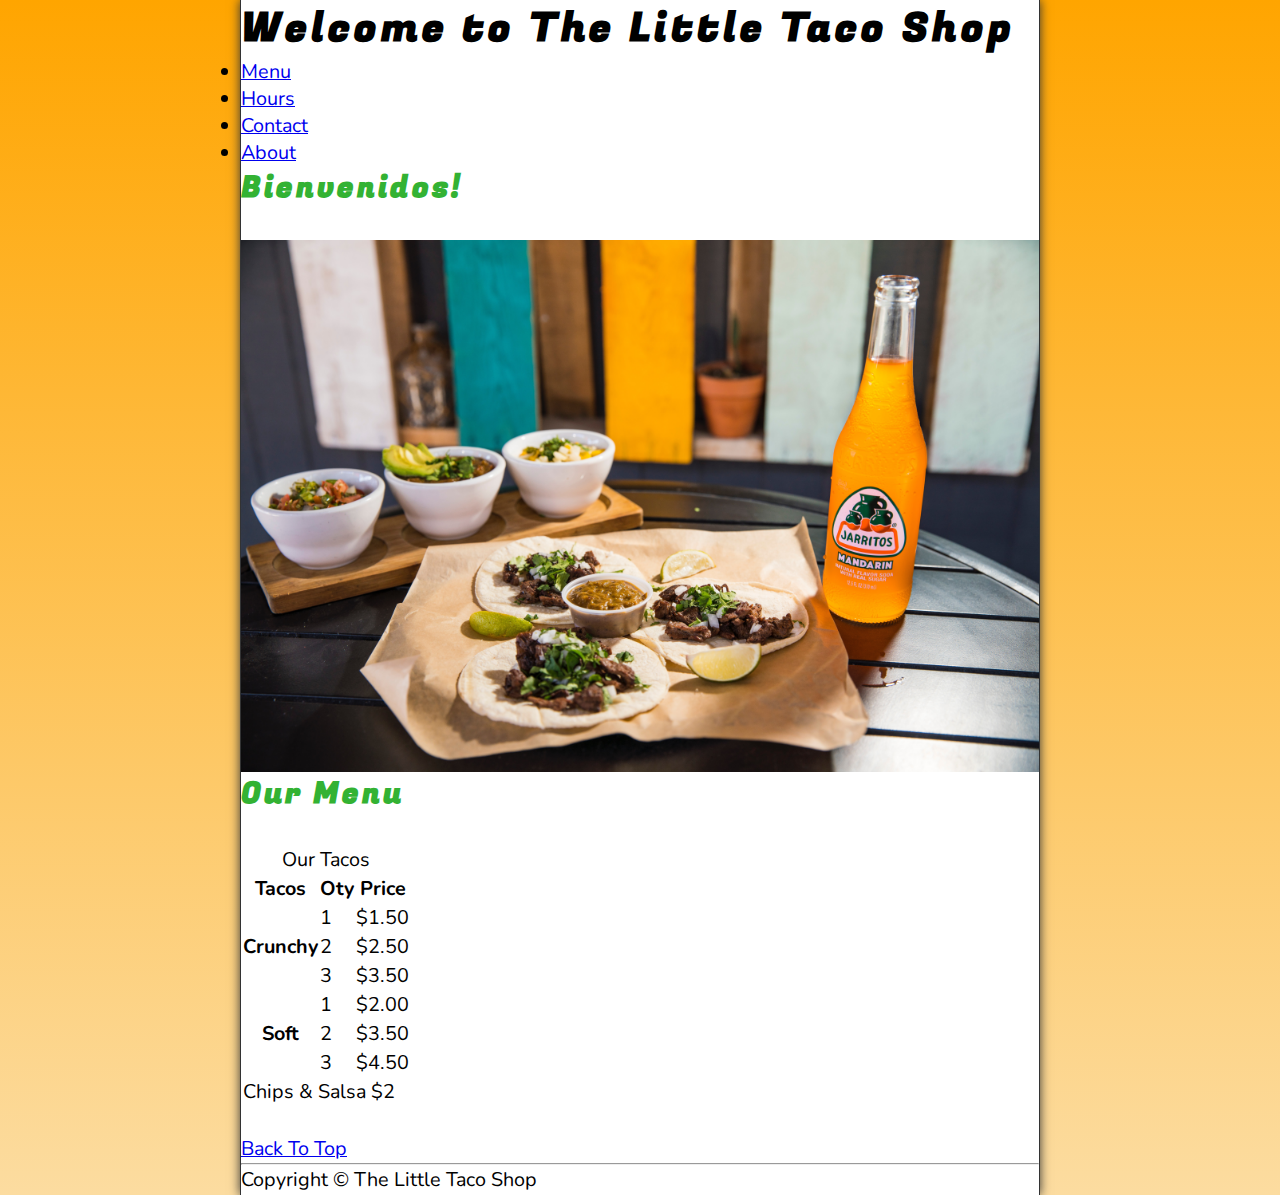
<file: index.html>
<!DOCTYPE html>
<html lang="en">
<head>
    <meta charset="UTF-8">
    <meta name="viewport" content="width=device-width, initial-scale=1.0">
    <meta http-equiv="X-UA-Compatible" content="IE=edge">
    <meta name="author" content="Aryan Yadav">
    <meta name="description" content="The official website for The Little Taco Shop">
    <title>The Little Taco Shop</title>
    <link rel="icon" href="img/icon1.png">
    <link rel="stylesheet" href="style.css">
</head>
<body>
    <header class="header">
    <h1 class="header__h1">Welcome to The Little Taco Shop</h1>

    <nav class="header__nav">
        <ul class="header__ul">
            <li>
                <a href="#menu">Menu</a>
            </li>
            <li>
                <a href="hours.html">Hours</a>
            </li>
            <li>
                <a href="contact.html">Contact</a>
            </li>
            <li>
                <a href="about.html">About</a>
            </li>
        </ul>
    </nav>    
</header>

    <section class="hero">
        <h2 class="hero__h2">Bienvenidos!</h2>
        <figure>
            <img src="img/tacos_and_drink_1000x667.png" alt="tacoimage" width="1000" height="667" title="Tasty Tacos!">
            <figcaption class="offscreen">
                Tacos with Lemon!
            </figcaption>
        </figure>
    </section>

    <main> 
<section id="menu">
    <h2>Our Menu</h2>
    <table>
        <thead>
            <caption>Our Tacos</caption>
            <tr>
                 <th>Tacos</th>
                 <th>Oty</th>
                 <th>Price</th>
            </tr>
            <tr>
                <th rowspan="3">Crunchy</th>
                <td>1</td>
                <td>$1.50</td>
            </tr>
            <tr>
                <td>2</td>
                <td>$2.50</td>
            </tr>
            <tr>
                <td>3</td>
                <td>$3.50</td>
            </tr>
            <tr>
                <th scope="row" rowspan="3">Soft</th>
                <td>1</td>
                <td>$2.00</td>
            </tr>
            <tr>
                <td>2</td>
                <td>$3.50</td>
            </tr>
            <tr>
                <td>3</td>
                <td>$4.50</td>
            </tr>
        </thead>
        <tfoot>
            <td colspan="3">Chips & Salsa $2</td>
        </tfoot>
    </table>
    <br>
<p>
    <a href="#">Back To Top</a>
</p>
</section>

</main>

<hr>
<footer>
<p>
    Copyright &copy; The Little Taco Shop
</p>
</footer>
</body>
</html>
</file>
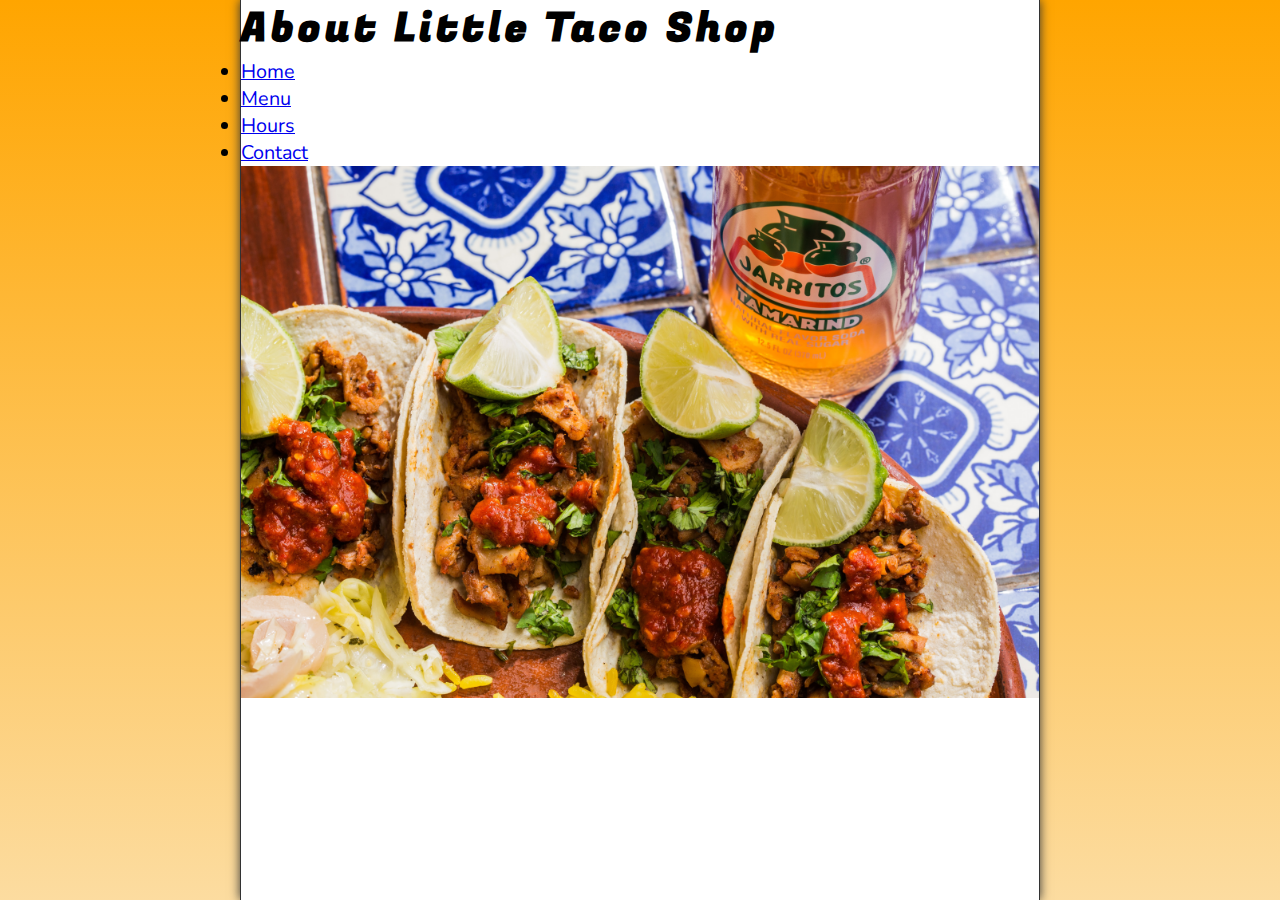
<file: about.html>
<!DOCTYPE html>
<html lang="en">
    <head>
        <meta charset="UTF-8">
        <meta name="viewport" content="width=device-width, initial-scale=1.0">
        <meta http-equiv="X-UA-Compatible" content="IE=edge">
        <meta name="author" content="Aryan Yadav">
        <meta name="description" content="About The Little Taco Shop">
        <title>About The Little Taco Shop</title>
        <link rel="icon" href="img/icon1.png">
        <link rel="stylesheet" href="style.css">
    </head>
<body>
    <header class="header">
        <h1 class="header__h1">About Little Taco Shop</h1>
    
        <nav class="header__nav">
            <ul class="header__ul">
                <li>
                    <a href="/">Home</a>
                </li>
                <li>
                    <a href="/#menu">Menu</a>
                </li>
                <li>
                    <a href="hours.html">Hours</a>
                </li>
                <li>
                    <a href="contact.html">Contact</a>
                </li>
            </ul>
        </nav>    
    </header>
    
        <section class="hero">
            <figure>
                <img src="img/tacos_delicioso_1000x667.png" alt="Tacos Delicioso" width="1000" height="667" title="Tacos Delicioso!">
                <figcaption class="offscreen">
                     Try these Delicious Tacos
                </figcaption>
            </figure>
        </section>
</body>
</html>
</file>
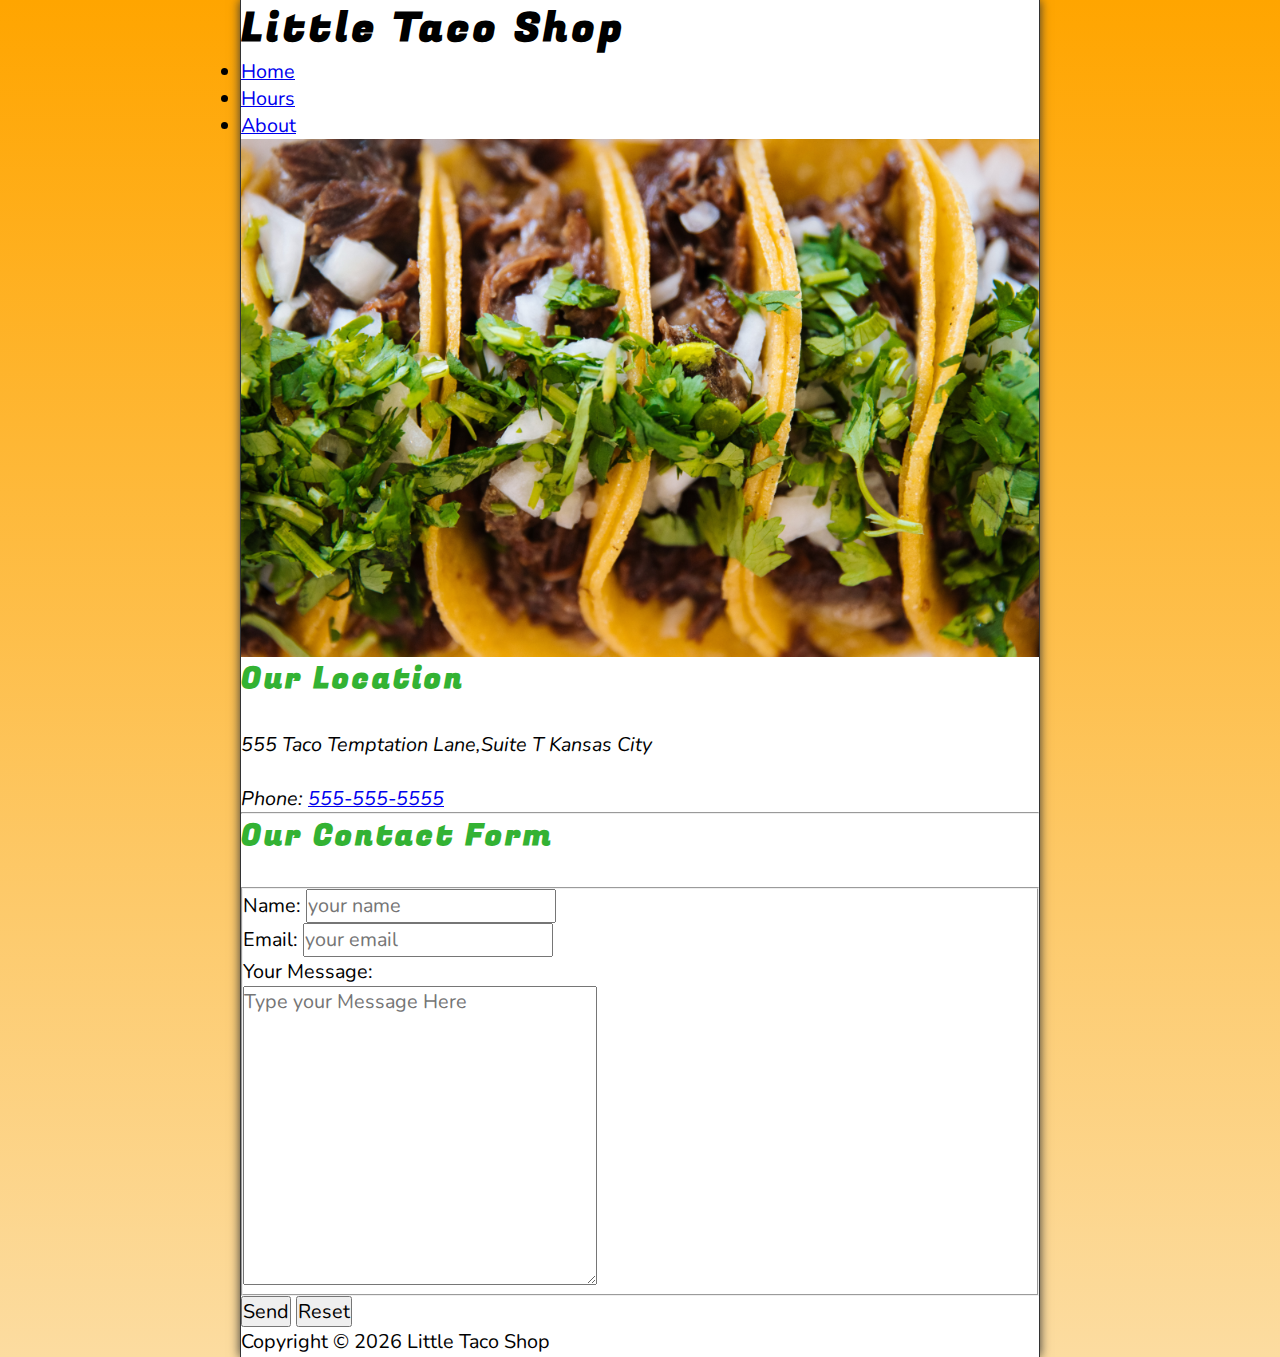
<file: contact.html>
<!DOCTYPE html>
<html lang="en">
<head>
    <meta charset="UTF-8">
    <meta http-equiv="X-UA-Compatible" content="IE=edge">
    <meta name="viewport" content="width=device-width, initial-scale=1.0">
    <title>Contact LTS</title>
    <link rel="stylesheet" href="style.css">
    <link rel="icon" href="img/icon1.png">
    <script src="js/main.js" defer></script>
</head>
<body>
<header class="header">
    <h1 class="header__h1">Little Taco Shop</h1>
<nav class="header__nav">
    <ul class="header__ul">
        <li>
            <a href="index.html">Home</a>
        </li>
        <li>
            <a href="hours.html">Hours</a>
        </li>
        <li>
            <a href="about.html">About</a>
        </li>
    </ul>
</nav>
</header>

<section class="hero">
    <figure>
        <img src="img/tacos_close_up_1000x649.png" alt="LTS Tacos" title="Tacos ready to eat!" width="1000" height="649">
        <figcaption class="offscreen">
            Little Taco Shop Tacos
        </figcaption>
    </figure>
</section>

<main class="main">

    <article class="main__article">
        <h2>Our Location</h2>
        <address>
            555 Taco Temptation Lane,Suite T
            Kansas City
            <br><br>
            Phone: <a href="tel:+555-555-5555">555-555-5555</a>
        </address>
        </article>
    <hr>
    <article class="main__article contact">
<h2 class="contact__h2">Our Contact Form</h2>
<form action="https://httpbin.org/get" method="get" class="contact__form">
<fieldset class="contact__fieldset">
    <legend class="offscreen">Send Us A Message</legend>
    
<p class="contact__p">
    <label class="contact__label" for="name">Name:</label>
    <input class="contact__input" type="text" name="name" id="name"  placeholder="your name" required>
</p>

<p class="contact__p">
    <label class="contact__label" for="email">Email:</label>
    <input class="contact__input" type="email" name="email" id="email" placeholder="your email">
</p>

<p class="contact__p">
    <label class="contact__label" for="message">Your Message:</label>
    <br>
    <textarea class="contact__textarea" name="message" id="message" cols="30" rows="10" placeholder="Type your Message Here"></textarea>
</p>
</fieldset>
<button class="contact__button" type="submit">Send</button>
<button class="contact__button" type="reset">Reset</button>
</form>
</article>
</main>

<footer class="footer">
    <p>
        <span class="nowrap">Copyright &copy; <time id="year"></time></span>
        <span class="nowrap">Little Taco Shop</span>
    </p>
    </footer>
</body>
</html>
</file>
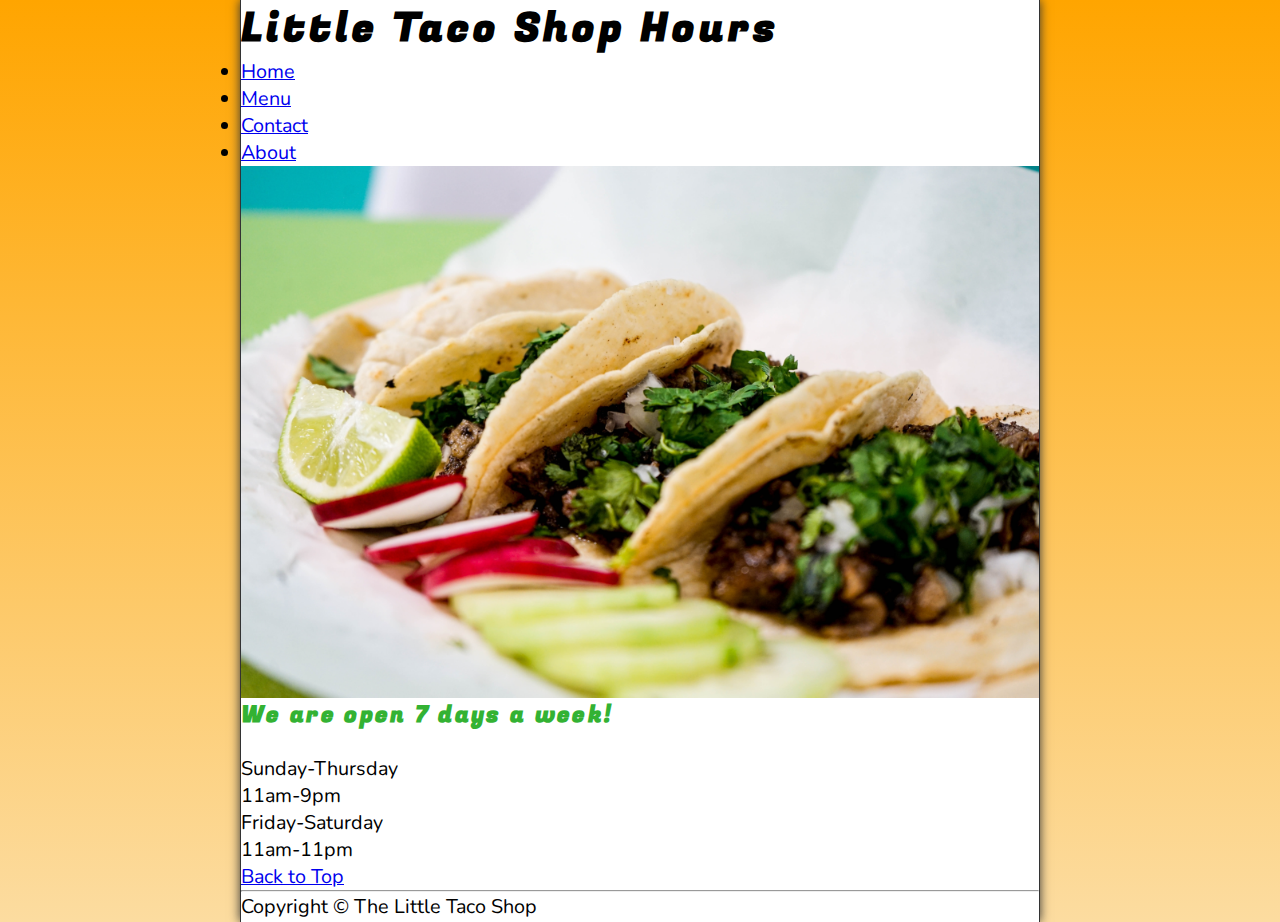
<file: hours.html>
<!DOCTYPE html>
<html lang="en">
<head>
    <meta charset="UTF-8">
    <meta name="viewport" content="width=device-width, initial-scale=1.0">
    <meta http-equiv="X-UA-Compatible" content="IE=edge">
    <meta name="author" content="Aryan Yadav">
    <meta name="description" content="Store Hours for The Little Taco Shop">
    <title>LTS Hours</title>
    <link rel="stylesheet" href="style.css">
    <link rel="icon" href="img/icon1.png">
</head>
<body>
    <header class="header">
    <h1 class="header__h1">Little Taco Shop Hours</h1>
    <nav class="header__nav">
        <ul class="header__ul">
            <li>
                <a href="/">Home</a>
            </li>
            <li>
                <a href="/#menu">Menu</a>
            </li>
            <li>
                <a href="contact.html">Contact</a>
            </li>
            <li>
                <a href="about.html">About</a>
            </li>
        </ul>
    </nav>
    <header>

    <section class="hero">
        <figure>
            <img src="img/tacos_tray_1000x667.png" alt="Tray of Tasty Tacos" width="1000" height="667" title="Tasty Tacos!">
            <figcaption class="offscreen">A Tray of Tasty Tacos</figcaption>
        </figure>
    </section>

<main>
<h3>We are open 7 days a week!</h3>
<dl>
    <dt>Sunday-Thursday</dt>
    <dd>11am-9pm</dd>
    <dt>Friday-Saturday</dt>
    <dd>11am-11pm</dd>
</dl>

<a href="#">Back to Top</a>
</main>

<hr>

<footer>
<p>Copyright &copy; The Little Taco Shop</p>
</footer>

</body>
</html>
</file>
<file: style.css>
@import url('https://fonts.googleapis.com/css2?family=Fugaz+One&family=Nunito&display=swap');

/*|| RESET*/
*,
*::after,
*::before {
    margin: 0;
    padding: 0;
    box-sizing: border-box;
}

img {
    display: block;
    max-width: 100%;
    height: auto;
}

input,button,textarea {
    font: inherit;
}

/*|| VARIABLE*/

:root {
    /*FONTS*/
    --FF: "Nunito",sans-serif;
    --FF-HEADINGS: "Fugaz One",cursive;
    --FS: clamp(1rem,2.2vh,1.5rem);

    /*COLORS*/
    --BGCOLOR: orange;
    --BGCOLOR-FADE: rgb(252,220,160);
    --BGIMAGE: linear-gradient(to bottom,var(--BGCOLOR),var(--BGCOLOR-FADE));
    --BODY-BGCOLOR: #fff;
    --FONT-COLOR: #000;
    --BORDER-COLOR: #333;
    --HIGHLIGHT-COLOR: rgb(51,178,51);

    /*BORDERS*/
    --BORDERS: 1px solid var(--BORDER-COLOR);
}

/*UTILITY CLASSES*/

.offscreen {
    position: absolute;
    left: -10000px;
}

.nowrap {
    white-space: nowrap;
}

.center {
    text-align: center;
}

/*GENERAL STYLES*/

html {
    scroll-behavior: smooth;
    font-size: var(--FS);
    font-family: var(--FF);
    background-color: var(--BGCOLOR);
    background-image: var(--BGIMAGE);
}

body {
    background-color: var(--BODY-BGCOLOR);
    color: var(--FONT-COLOR);
    min-height: 100vh;
    max-width: 800px;
    margin: 0 auto;
    border-left: var(--BORDERS);
    border-right: var(--BORDERS);
    box-shadow: 0 0 10px var(--BORDER-COLOR);
}

h1 ,h2 ,h3 {
    font-family: var(--FF-HEADINGS);
    letter-spacing: 0.1em;
}

h2, h3 {
    margin-bottom: 1em;
    color: var(--HIGHLIGHT-COLOR);
}

p {
    line-height: 1.5;
}

a:any-link {
     
}
</file>
